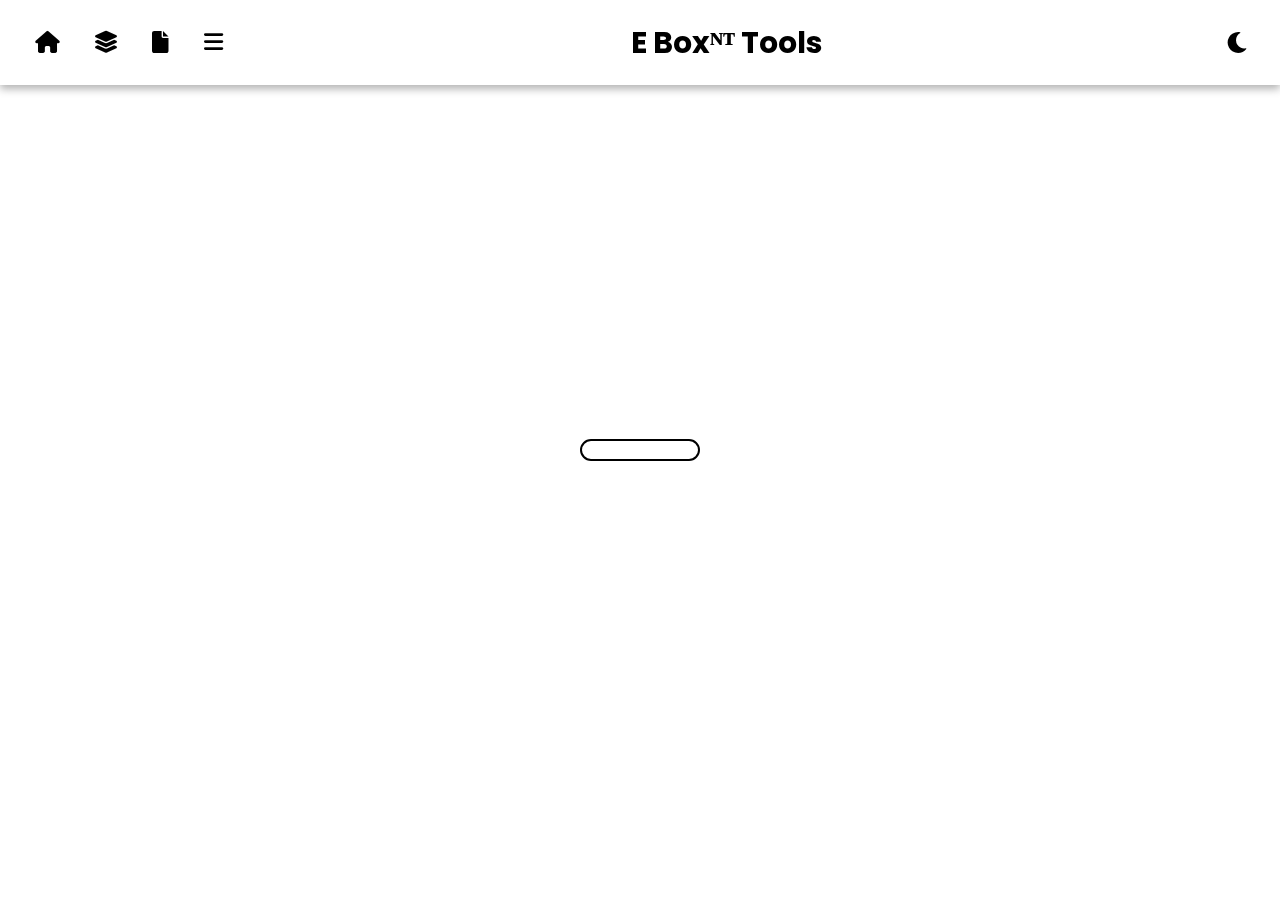
<file: Tools/index.html>
<!DOCTYPE html>
<html lang="en">
<head>
    <meta charset="UTF-8">
    <meta name="viewport" content="width=device-width, initial-scale=1.0">
    <title>E Box</title>
    <link rel="icon" href="https://raw.githubusercontent.com/NethinduSL/Ebox/refs/heads/main/Cards/logo3%3A4px.png" type="image/x-icon">
    <link rel="stylesheet" href="https://cdnjs.cloudflare.com/ajax/libs/font-awesome/6.0.0-beta3/css/all.min.css">
    <link rel="stylesheet" href="/styles.css">
</head>
<body>
    <div class="loader" id="loader"></div>
    
    <div class="navbar">
        <div class="nav-links">
            <p style="font-size:20px">
                   <a href="/index.html"><i class="fa-solid fa-house"></i></a>
  
                <a href="Dashbord/index.html"><i class="fa-solid fa-layer-group"></i></a>
                <a href="Projects/index.html"><i class="fa-solid fa-file"></i></a>
                <a href="#useful"><i class="fa-solid fa-bars" onclick="toggleNav()"></i></a>
            </p>
        </div>
        <p style="font-size:30px;font-weight:bold;">E Boxᴺᵀ Tools</p>
        <h2 id="battery"></h2>
        <button class="toggle-btn" id="themeToggle"><i class="fas fa-moon"></i></button>
    </div>

    <div id="sideNav" class="side-nav">
        <h2><center><i class="fa-solid fa-fire"></i></center></h2>
        <a href="javascript:void(0)" class="close-btn" onclick="toggleNav()">×</a>
        <h2><a href="/index.html"><i class="fa-solid fa-house"></i> Home</a></h2>
        <h2 onclick="scaleCardOverlay('card1')"><i class="fa-solid fa-paperclip"></i> About</h2>
        <h2><a href="#"><i class="fa-solid fa-play"></i> Services</a></h2>
        <h2 onclick="scaleCardOverlay('card2')"><i class="fa-solid fa-phone"></i> Contact</h2>
    </div>

  
    <div class="hidden" id="contain1">
        <div class="card rectangle" id="card1">
            <div id="calculator-app">
                <h1>Age Calculator</h1>
                <label for="birthdate">Select Your Birth Date:</label>
                <select class="dropbox" id="year"></select>
                <select class="dropbox" id="month">
                    <option value="0">January</option>
                    <option value="1">February</option>
                    <option value="2">March</option>
                    <option value="3">April</option>
                    <option value="4">May</option>
                    <option value="5">June</option>
                    <option value="6">July</option>
                    <option value="7">August</option>
                    <option value="8">September</option>
                    <option value="9">October</option>
                    <option value="10">November</option>
                    <option value="11">December</option>
                </select>
                <select class="dropbox" id="day"></select>
                <button id="calculate-btn" onclick="hide()">Calculate</button>
                <div class="result" id="result"></div>
                <div id="resu">
                    Age:<br><br>
                    Total Time:<br><br>
                    Next Birthday:
                </div>
                <i class="fa-solid fa-maximize max" id="maxb1" onclick="scaleCardOverlay('card1')"></i>
            </div>
        </div>
    </div>

    <div class="hidden" id="contain2">
        <div class="card rectangle" id="card2">
            <div id="generator-container">
                <h1>Password Generator</h1>
                <label for="length">Password Length:</label>
                <input class="dropbox" type="number" id="length" value="12" min="4" max="50"><br>
                <label><input type="checkbox" id="include-uppercase" checked> Include Uppercase Letters</label><br>
                <label><input type="checkbox" id="include-lowercase" checked> Include Lowercase Letters</label><br>
                <label ><input type="checkbox" id="include-numbers" checked> Include Numbers</label><br>
                <label><input type="checkbox" id="include-symbols" checked> Include Symbols</label><br>
                <label><input type="checkbox" id="text-password"> Text Password</label><br>
                <button id="generate-btn">Generate Password</button>
                <div id="generated-password"></div>
                <i class="fa-solid fa-maximize max" id="maxb2" onclick="scaleCardOverlay('card2')"></i>
            </div>
        </div>
    </div>

    <div class="hidden" id="contain3">
        <div class="card rectangle" id="card3">
            <div id="weather-app">
                <h1>Get Weather Info</h1>
                <input type="text" id="location-input" class="dropbox" placeholder="Enter a location...">
                <button id="get-weather-btn">Get Weather</button>
                <div id="weather-info"></div>
            </div>
        </div>
    </div>

    <div class="hidden" id="contain4">
        <div class="card rectangle" id="card4">
            <h1>HTML Runner</h1>
            <div class="editor-container">
                <textarea id="editor" class="editor" placeholder="Write your HTML code here..."></textarea>
                <button id="run-button" class="run-button">Run Code</button>
                <iframe id="output" class="output"></iframe>
            </div>
            <script>
                document.getElementById('run-button').addEventListener('click', function() {
                    const code = document.getElementById('editor').value;
                    const iframe = document.getElementById('output');
                    iframe.srcdoc = code;
                });
            </script>
            <i class="fa-solid fa-maximize max" id="maxb4" onclick="scaleCardOverlay('card4')"></i>
        </div>
    </div>

    <div class="hidden" id="contain5">
        <div class="card rectangle" id="card5">
            <div id="finder-container">
                <h1>Thoughts Finder</h1><br>
                <label for="language">Select A Language:</label><br>
                <select id="language" class="dropbox"><br>
                    <option value="english">English</option>
                    <option value="malayalam">sinhala</option>
                </select><br>
                <label><input type="checkbox" id="short-thoughts" checked=""> Short Thoughts</label><br>
                <button id="get-thought-btn">Get Thought</button><br>
                <div id="thought-display"></div>
            </div>
        </div>
    </div>

    <div class="hidden" id="contain6">
        <div class="card rectangle" id="card6">
       <div class="container">
    <h1>Anime Status Downloader</h1><br>
   <video id="videoPlayer" controls></video><br><br>
    <div class="btn-container">
        <button onclick="playNext()">Next Video</button>
    </div>
</div>

<script>
// List of video URLs
const videoUrls = [
    "https://i.imgur.com/YiNG8jD.mp4",
    "https://i.imgur.com/T0kOvSS.mp4",
    "https://i.imgur.com/qChYWVI.mp4",
    "https://i.imgur.com/5tHlDwV.mp4",
    "https://i.imgur.com/nK9OGfc.mp4",
    "https://i.imgur.com/2H0aqMM.mp4",
    "https://i.imgur.com/pbsDrEu.mp4",
    "https://i.imgur.com/oNlmftm.mp4",
    "https://i.imgur.com/dI1dgtj.mp4",
    "https://i.imgur.com/tHRDL3o.mp4",
    "https://i.imgur.com/FpH6AFX.mp4",
    "https://i.imgur.com/5OOiDHN.mp4",
    "https://i.imgur.com/QIQCizM.mp4",
    "https://i.imgur.com/BsOoxVi.mp4",
    "https://i.imgur.com/AraV4Jf.mp4",
    "https://i.imgur.com/jrjO2GS.mp4",
    "https://i.imgur.com/EW5weSW.mp4",
    "https://graph.org/file/505368d211d297e06879f.mp4",
    "https://graph.org/file/a716814f296f70b4d340d.mp4",
    "https://graph.org/file/a022c90c6611850ad073b.mp4",
    "https://graph.org/file/4e18cadf03890ab8b7c64.mp4",
    "https://graph.org/file/4d625d9efe20b92a88586.mp4",
    "https://graph.org/file/f1a9c04ca8c60d63cb9be.mp4",
    "https://graph.org/file/b2880d59bff372df2c52a.mp4",
    "https://graph.org/file/bd734bf5aad3302270288.mp4",
    "https://graph.org/file/0fc5b2a63a33a82c3490a.mp4",
    "https://graph.org/file/fe34d785940727b308f06.mp4",
    "https://graph.org/file/bb68f1e93de031c2134b2.mp4",
    "https://graph.org/file/2d173f4c080e32cd2ba08.mp4"
];

// Select the video player element
const videoPlayer = document.getElementById("videoPlayer");
let currentVideoIndex = 0;

// Load a random video on page load without autoplay
window.onload = function() {
    currentVideoIndex = Math.floor(Math.random() * videoUrls.length);
    videoPlayer.src = videoUrls[currentVideoIndex];
};

// Play the next video when "Next Video" button is clicked
function playNext() {
    currentVideoIndex++;
    if (currentVideoIndex >= videoUrls.length) {
        currentVideoIndex = 0; // Loop back to the first video
    }
    playVideo(currentVideoIndex);
}

// Play video by index with error handling
function playVideo(index) {
    videoPlayer.src = videoUrls[index];
    videoPlayer.play().catch(error => {
        console.error("Error playing video:", error);
    });
}
</script>
</div>
<div id="footer"  class="fot" >
    Full Created By Nethindu Thaminda - All Rights Reserved <span style="margin-left: 10px;">| Marks ©</span>
  </div>

  <script>
    // Show the footer after 4 seconds
    setTimeout(() => {
      document.getElementById('footer').style.display = 'block';
    }, 4000);
  </script>


        
    <script src="tebox.js"></script>
</body>
</html>
</file>
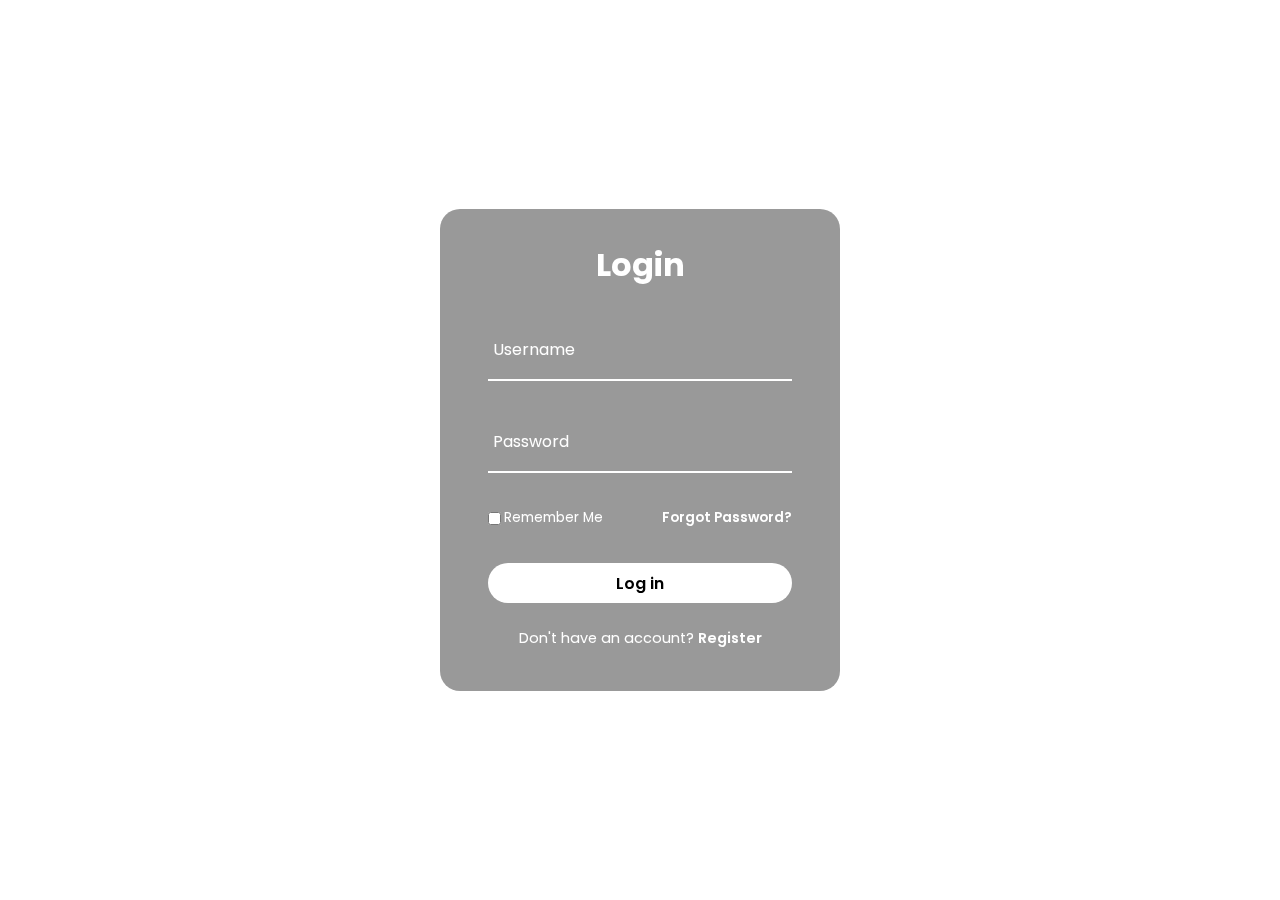
<file: Login.html>
<!DOCTYPE html>
<html lang="en">
<head>
    <meta charset="UTF-8">
    <meta name="viewport" content="width=device-width, initial-scale=1.0">
    
    <style>
        @import url('https://fonts.googleapis.com/css2?family=Poppins:wght@500&display=swap');

        * {
            margin: 0;
            padding: 0;
            box-sizing: border-box;
            font-family: 'Poppins', sans-serif;
        }

        body {
            display: flex;
            align-items: center;
            justify-content: center;
            min-height: 100vh;
            background-image: url(https://raw.githubusercontent.com/NethinduSL/Ebox/refs/heads/main/darkhome.png);
            background-repeat: no-repeat;
            background-position: center;
            background-size: cover;
        }

        section {
            position: relative;
            max-width: 400px;
            background-color: transparent;
            border-radius: 20px;
                     background: rgba(0, 0, 0, 0.4);
         color: white;

            backdrop-filter: blur(10px);
            display: flex;
            justify-content: center;
            align-items: center;
            padding: 2rem 3rem;
        }

        h1 {
            font-size: 2rem;
            color: #fff;
            text-align: center;
        }

        .inputbox {
            position: relative;
            margin: 30px 0;
            max-width: 310px;
            border-bottom: 2px solid #fff;
        }

        .inputbox label {
            position: absolute;
            top: 50%;
            left: 5px;
            transform: translateY(-50%);
            color: #fff;
            font-size: 1rem;
            pointer-events: none;
            transition: all 0.5s ease-in-out;
        }

        input:focus ~ label, 
        input:valid ~ label {
            top: -5px;
        }

        .inputbox input {
            width: 100%;
            height: 60px;
            background: transparent;
            border: none;
            outline: none;
            font-size: 1rem;
            padding: 0 35px 0 5px;
            color: #fff;
        }

        .inputbox ion-icon {
            position: absolute;
            right: 8px;
            color: #fff;
            font-size: 1.2rem;
            top: 20px;
        }

        .forget {
            margin: 35px 0;
            font-size: 0.85rem;
            color: #fff;
            display: flex;
            justify-content: space-between;
        }

        .forget label {
            display: flex;
            align-items: center;
        }

        .forget label input {
            margin-right: 3px;
        }

        .forget a {
            color: #fff;
            text-decoration: none;
            font-weight: 600;
        }

        .forget a:hover {
            text-decoration: underline;
        }

        button {
            width: 100%;
            height: 40px;
            border-radius: 40px;
            background-color: rgb(255, 255, 255, 1);
            border: none;
            outline: none;
            cursor: pointer;
            font-size: 1rem;
            font-weight: 600;
            transition: all 0.4s ease;
        }

        button:hover {
            background-color: rgb(255, 255, 255, 0.5);
        }

        .register {
            font-size: 0.9rem;
            color: #fff;
            text-align: center;
            margin: 25px 0 10px;
        }

        .register p a {
            text-decoration: none;
            color: #fff;
            font-weight: 600;
        }

        .register p a:hover {
            text-decoration: underline;
        }
        
        
        
    </style>
    <title>Document</title>
</head>
<body>
    <section>
        <form onsubmit="return login()">
            <h1>Login</h1>
            <div class="inputbox">
                <ion-icon name="person-outline"></ion-icon>
                <input type="text" id="username" required>
                <label for="username">Username</label>
            </div>
            <div class="inputbox">
                <ion-icon name="lock-closed-outline"></ion-icon>
                <input type="password" id="password" required>
                <label for="password">Password</label>
            </div>
            <div class="forget">
                <label><input type="checkbox">Remember Me</label>
                <a href="#">Forgot Password?</a>
            </div>
            <button type="submit">Log in</button>
            <div class="register">
                <p>Don't have an account? <a href="#">Register</a></p>
            </div>
        </form>
    </section>

    <script>
        // Sample user data for login
        const users = {
            "Nethindu": "EBOX@n2009",
            "Nethindu": "20090321",
            "Ebox": "EBOX@n0763936166",
            "Bitx": "Hi",
            "BitxR": "CK"
        };

        // Login function to validate credentials
        function login() {
            const username = document.getElementById("username").value;
            const password = document.getElementById("password").value;

            if (users[username] && users[username] === password) {
                alert("❤️");
                // Redirect or load another page here
                window.location.href = "/Nethindu/index.html";
                return false;
            } else {
                alert("Incorrect username or password. Please try again.");
                return false;
            }
        }
    </script>
</body>
</html>
</file>
<file: styles.css>
@import url('https://fonts.googleapis.com/css2?family=Poppins:wght@500&display=swap');


         * {
 
        margin: 0;
         padding: 0;
         box-sizing: border-box;
         font-family: 'Poppins';
         transition: background 0.3s ease, color 0.3s ease;
         }
         body {
         display: flex;
         flex-direction: column;
         align-items: center;
         min-height: 100vh;
         color: black;
         text-weight:bold;
         background: url('https://raw.githubusercontent.com/NethinduSL/Ebox/refs/heads/main/lighthome.png') center/cover no-repeat;
         }
         .dark-mode {
         color: white;
         background: url('https://raw.githubusercontent.com/NethinduSL/Ebox/refs/heads/main/darkhome.png') center/cover no-repeat;
         }
         .navbar {
         width: 100%;
         padding: 15px 20px;
         background: rgba(255, 255, 255, 0.15);
         backdrop-filter: blur(10px);
         box-shadow: 0 4px 8px rgba(0, 0, 0, 0.3);
         display: flex;
         justify-content: space-between;
         align-items: center;
         position: fixed;
         top: 0;
         z-index: 1000;
         }
         
         .dark-mode .navbar {
         background: rgba(0, 0, 0, 0.4);
         color: white;
         }
        
         .navbar a {
         color: inherit;
         text-decoration: none;
         font-size: 1.1em;
         padding: 8px 15px;
         border-radius: 10px;
         transition: background 0.3s ease;
         }
         .navbar h1 {
         color: inherit;
         text-decoration: none;
         text-align: center;
         transition: background 0.3s ease;
         }
         
         .navbar h2 {
         color: inherit;
         text-decoration: none;
         position: absolute;  right: 10%; margin: 0;
         transition: background 0.3s ease;
         }
         
         .toggle-btn {
         padding: 10px;
         border: none;
         background: none;
         cursor: pointer;
         font-size: 1.5em;
         color: inherit;
         }

/* Container styling */
.container {
    display: grid;
    grid-template-columns: repeat(auto-fit, minmax(200px, 1fr));
    gap: 20px;
    padding: 100px 20px 20px;
    width: 90%;
    max-width: 1200px;
}

/* Card styling */
.card {
    position: relative;
    overflow: hidden;
    border-radius: 15px;
    padding: 20px;
    background: rgba(255, 255, 255, 0.15);
    box-shadow: 0 4px 8px rgba(0, 0, 0, 0.3);
    backdrop-filter: blur(10px);
    opacity: 0; /* Initial state for fade-in effect */
    animation: fadeIn 1s ease-out forwards; /* Animation call */
    transition: transform 0.3s ease, background 0.3s ease, color 0.3s ease;
}

/* Fade-in keyframes */
@keyframes fadeIn {
    0% {
        opacity: 0;
        transform: translateY(20px);
    }
    100% {
        opacity: 1;
        transform: translateY(0);
    }
}


         .dark-mode .card {
         background: rgba(0, 0, 0, 0.4);
         color: white;
         }
         .card img {
         width: 100%;
         height: auto;
         border-radius: 10px;
         opacity: 0.8;
         transition: opacity 0.3s ease;
         }
         .card:hover {
         transform: scale(1.05);
         }
         .card:hover img {
         opacity: 1;
         }
         .card h2 {
         font-size: 1.5em;
         margin-bottom: 10px;
         }
         .card p {
         font-size: 1em;
         margin-bottom: 15px;
         opacity: 0.9;
         }
         .card button {
         padding: 10px 20px;
         border: none;
         border-radius: 10px;
         background: rgba(255, 255, 255, 0.3);
         color: inherit;
         cursor: pointer;
         transition: background 0.3s ease, color 0.3s ease;
         }
         .dark-mode .card button {
         background: rgba(0, 0, 0, 0.4);
         color: white;
         }
         .card button:hover {
         background: rgba(255, 255, 255, 0.5);
         }
         .dark-mode .card button:hover {
         background: rgba(255, 255, 255, 0.7);
         }
         .small {
         grid-row: span 1;
         grid-column: span 1;
         }
         .rectangle {
         grid-row: span 1;
         grid-column: span 2;
         }
         .rectangleloku {
         grid-row: span 3;
         grid-column: span 3;
         }
         @media (max-width: 600px) {
         .rectangle,
         .large-rectangle {
         grid-column: span 1;
         }
         }
         .carousel-container {
         position: relative;
         width: 80%;
         max-width: 400px;
         height: 500px;
         overflow: hidden;
         margin: auto;
         display: flex;
         justify-content: center;
         align-items: center;
         border-radius: 20px;
         transition: background-color 0.3s;
         }
         .carousel-slide {
         width: 100%;
         height: 100%;
         background: rgba(255, 255, 255, 0.1);
         backdrop-filter: blur(10px);
         border-radius: 20px;
         box-shadow: 0 4px 10px rgba(0, 0, 0, 0.2);
         position: absolute;
         top: 0;
         left: 0;
         display: none;
         justify-content: center;
         align-items: center;
         text-align: center;
         transition: opacity 0.5s ease-in-out;
         }
         
         
         .scaled-overlay {
    width: 70%;
    height: 70%;
    position: fixed;
    top: 50%;
    left: 50%;
    transform: translate(-50%, -50%);
    z-index: 1000;
    background: rgba(255, 255, 255, 0.2);
    backdrop-filter: blur(10px);
    border-radius: 20px;
    padding: 20px;
    display: flex;
    flex-direction: column;
    align-items: center;
    justify-content: center;
    box-shadow: 0px 8px 16px rgba(0, 0, 0, 0.3);
    animation: scaleUp 0.5s ease-in-out;
    transform-origin: center;
}

   .dark-mode .scaled-overlay{
    width: 70%;
    height: 70%;
    position: fixed;
    top: 50%;
    left: 50%;
    transform: translate(-50%, -50%);
    z-index: 1000;
  background: rgba(0, 0, 0, 0.4);
         color: white;
           backdrop-filter: blur(10px);
    border-radius: 20px;
    padding: 20px;
    display: flex;
    flex-direction: column;
    align-items: center;
    justify-content: center;
    box-shadow: 0px 8px 16px rgba(0, 0, 0, 0.3);
    animation: scaleUp 0.5s ease-in-out;
    transform-origin: center;
}


@keyframes scaleUp {
    from {
        transform: scale(0.5) translate(0%,0%);
        opacity: 0;
    }
    to {
        transform: scale(1) translate(-50%, -50%);
        opacity: 1;
    }
}

@keyframes scaleDown {
    from {
        transform: scale(1) translate(-50%, -50%);
        opacity: 1;
    }
    to {
        transform: scale(0.5) translate(-50%, -50%);
        opacity: 0;
    }
}





.scaled-overlay .close {
    font-size: 1.5em;
    position: absolute;
    top: 10px;
    right: 10px;
    background: transparent;
    border: none;
    color: #333;
    cursor: pointer;
}

/* Button styling */
.scaled-overlay button {
    padding: 10px 20px;
    border: none;
    border-radius: 10px;
    background: rgba(255, 255, 255, 0.3);
    color: inherit;
    cursor: pointer;
    transition: background 0.3s ease, color 0.3s ease;
}

/* Responsive adjustments for landscape orientation */
@media (orientation: landscape) {
    .scaled-overlay {
        flex-direction: row;
        padding: 30px;
    }
    .scaled-overlay img {
        align-self: flex-start;
        margin-right: 20px;
        width: 40%;
    }
    .scaled-overlay h2 {
        font-size: 2.5em;
        text-align: center;
        width: 100%;
    }
    .scaled-overlay p {
        font-size: 1.2em;
        text-align: right;
        margin-left: auto;
        margin-right: 10%;
        max-width: 40%;
    }
    .scaled-overlay button {
        align-self: flex-end;
        font-size: 1em;
    }
}

/* Responsive adjustments for portrait orientation */
@media (orientation: portrait) {
    .scaled-overlay {
        flex-direction: column;
        padding: 20px;
    }
    .scaled-overlay img {
        align-self: center;
        margin-bottom: 20px;
        width: 60%;
    }
    .scaled-overlay h2 {
        font-size: 2em;
        text-align: center;
    }
    .scaled-overlay p {
        font-size: 1em;
        text-align: center;
        margin: 15px 0;
    }
    .scaled-overlay button {
        font-size: 1em;
        margin-top: 15px;
    }
}

/* Ensuring elements adjust to overlay size */
.scaled-overlay img, .scaled-overlay h2, .scaled-overlay p, .scaled-overlay button {
    max-width: 100%;
}

/* Hidden class to toggle visibility */
.hidden {
    display: none;
}
.max{font-size: 1em;
    position: absolute;
    top: 10px;
    right: 10px;
    background: transparent;
    border: none;
    color: #333;
    cursor: pointer;
}


.side-nav {
    height: 80%;
    width: 0;
    position: fixed;
    top: 50%;    
    right: 0;
    transform: translateY(-50%); 
    overflow-x: hidden;
    transition: 0.5s;
    padding-top: 60px;
    z-index: 9999;
    border-radius: 20px;
    background: rgba(255, 255, 255, 0.3);
    backdrop-filter: blur(10px);

}

   
    
/* Side navigation link styles */
.side-nav a {
    padding: 10px 15px;
    text-decoration: none;
    display: block;
    transition: 0.3s;
    text-align: center; /* Corrected typo: text-align */
    color: inherit;
}


.side-nav h2{
    text-align: center; /* Corrected typo: text-align */
    color: inherit;
}


/* Hover effect for the links */
.side-nav a:hover {
    background-color: rgba(255, 255, 255, 0.5); /* Add a hover effect */
    color: #000; /* Change text color on hover */
    border-radius:10px;
}


.side-nav .close-btn {
    position: absolute;
    top: 20px;
    left: 20px;
    font-size: 36px;
    color: inherit;
    text-decoration: none;
    cursor: pointer;
}

/* For animations */
.side-nav.open {
    width: 250px;
}

.side-nav.close {
    width: 0;
}


 .dark-mode .side-nav{
         background: rgba(0, 0, 0, 0.4);
         color: white;
         }
        
  .custom-card.minimized {
    position: relative;
    overflow: hidden;
    border-radius: 15px;
    padding: 20px;
    background: rgba(255, 255, 255, 0.15);
    box-shadow: 0 4px 8px rgba(0, 0, 0, 0.3);
    backdrop-filter: blur(10px);
    transition: transform 0.3s ease, background 0.3s ease, color 0.3s ease;
    color: black;
}

.custom-card.fullscreen {
    width: 70%;
    height: 70%;
    position: fixed;
    top: 50%;
    left: 50%;
    transform: translate(-50%, -50%);
    z-index: 1000;
    background: rgba(255, 255, 255, 0.2);
    backdrop-filter: blur(10px);
    border-radius: 20px;
    padding: 20px;
    display: flex;
    flex-direction: column;
    align-items: center;
    justify-content: center;
    animation: expandAnimation 0.5s ease-in-out;
    transform-origin: center;
}

.dark-mode .custom-card.minimized {
    background: rgba(0, 0, 0, 0.4);
    color: white;
}

.dark-mode .custom-card.fullscreen {
    background: rgba(0, 0, 0, 0.6);
    color: white;
    box-shadow: 0 8px 16px rgba(255, 255, 255, 0.4);
}

@keyframes expandAnimation {
    from {
        transform: scale(0.5) translate(-50%, -50%);
        opacity: 0;
    }
    to {
        transform: scale(1) translate(-50%, -50%);
        opacity: 1;
    }
}

@keyframes shrinkAnimation {
    from {
        transform: scale(1) translate(-50%, -50%);
        opacity: 1;
    }
    to {
        transform: scale(0.5) translate(-50%, -50%);
        opacity: 0;
    }
}

.max{color:inherit;}

.loader {
  position: fixed;
  top: 50%;
  left: 50%;
  transform: translate(-50%, -50%);
  z-index: 9999;
  width: 120px;
  height: 22px;
  border-radius: 20px;
  color: inherit;
  border: 2px solid;
}

.loader::before {
  content: "";
  position: absolute;
  margin: 2px;
  inset: 0 100% 0 0;
  border-radius: inherit;
  background: currentColor;
  animation: l6 4s infinite;
}

@keyframes l6 {
  100% { inset: 0; }
}


    }
    
    
    
 .pone{
     width: 80%px;
     
     height: 80%px;
     
     
 }
 
    .3dcard {
    position: relative;
    overflow: hidden;
    border-radius: 15px;
    padding: 20px;
    opacity: 0; /* Initial state for fade-in effect */
    animation: fadeIn 1s ease-out forwards; /* Animation call */
    transition: transform 0.3s ease, background 0.3s ease, color 0.3s ease;
}

      .small2 {
         grid-row: span 2;
         grid-column: span 1;
         }
   

.container2 {
    display: grid;
    grid-template-columns: repeat(auto-fit, minmax(200px, 1fr));
    gap: 20px;
    padding:10px 20px 20px;
    width: 90%;
    max-width: 1200px;
}


.text{
color:linear-gradient(0deg, black, skyblue);
}



/* Light mode styles */
.dropbox {
  width: 90px;
  height: 40px;
  background: rgba(255, 255, 255, 0);
  text-align: center;
  border: 2px solid rgba(255, 255, 255, 0.3); /* Light border */
  border-radius: 15px;
  transition: transform 0.3s ease, box-shadow 0.3s ease;
  cursor: pointer;
  color: #333;
}

.dropbox:hover {
  transform: scale(1.05);
  box-shadow: 0px 12px 36px rgba(0, 0, 0, 0.3);
}

.dropbox p {
  font-size: 1.1em;
  font-weight: 600;
  padding: 20px;
  margin: 0;
  color: inherit;
  background: rgba(0, 0, 0, 0.1);
  border-radius: 10px;
}

/* Dark mode styles */
.dark-mode .dropbox {
  background: rgba(255, 255, 255, 0); /* Transparent */
  border: 2px solid rgba(255, 255, 255, 0.3); /* Light border in dark mode */
  color: #f0f0f0; /* Light text */
}

.dark-mode .dropbox:hover {
  box-shadow: 0px 12px 36px rgba(255, 255, 255, 0.3); /* Lighter shadow */
}

.dark-mode .dropbox p {
  background: rgba(255, 255, 255, 0.1); /* Lighter background in dark mode */
  color: inherit;
}






/* Container */
.editor-container {
  display: flex;
  flex-direction: column;
  align-items: center;
  gap: 15px;
  max-width: 600px;
  margin: 50px auto;
}

/* Textarea Styling */
.editor {
  width: 100%;
  height: 200px;
  background: rgba(255, 255, 255, 0.2); /* Glassmorphism effect */
  backdrop-filter: blur(10px);
  border: 1px solid rgba(255, 255, 255, 0.3);
  border-radius: 8px;
  padding: 10px;
  font-size: 1em;
  font-family: monospace;
  color: #333;
  resize: vertical;
  box-shadow: 0px 8px 24px rgba(0, 0, 0, 0.2);
  transition: border 0.3s ease;
}

.editor:focus {
  border-color: #007bff; /* Blue border on focus */
  outline: none;
}

/* Button Styling */
.run-button {
  padding: 10px 20px;
  font-size: 1em;
  font-weight: bold;
  background-color: #007bff;
  color: #fff;
  border: none;
  border-radius: 8px;
  cursor: pointer;
  transition: background-color 0.3s ease, transform 0.2s ease;
  box-shadow: 0px 4px 12px rgba(0, 0, 0, 0.2);
}

.run-button:hover {
  background-color: #0056b3;
  transform: scale(1.05);
}

.run-button:active {
  transform: scale(0.98);
}

/* iFrame Styling */
.output {
  width: 100%;
  height: 300px;
  background: rgba(255, 255, 255, 0.8);
  border: 1px solid rgba(255, 255, 255, 0.3);
  border-radius: 8px;
  box-shadow: 0px 8px 24px rgba(0, 0, 0, 0.2);
  overflow: hidden;
}


.fot{



display: none;
    margin: 20px auto;
    max-width: 800px;
    padding: 15px 30px;
    background: rgba(255, 255, 255, 0.2);
    backdrop-filter: blur(10px);
    border-radius: 12px;
    box-shadow: 0 4px 6px rgba(0, 0, 0, 0.1);
    color: #333;
    font-weight: bold;
        
}

.dark-mode .fot {
         background: rgba(0, 0, 0, 0.4);
         color: white;
}
</file>
